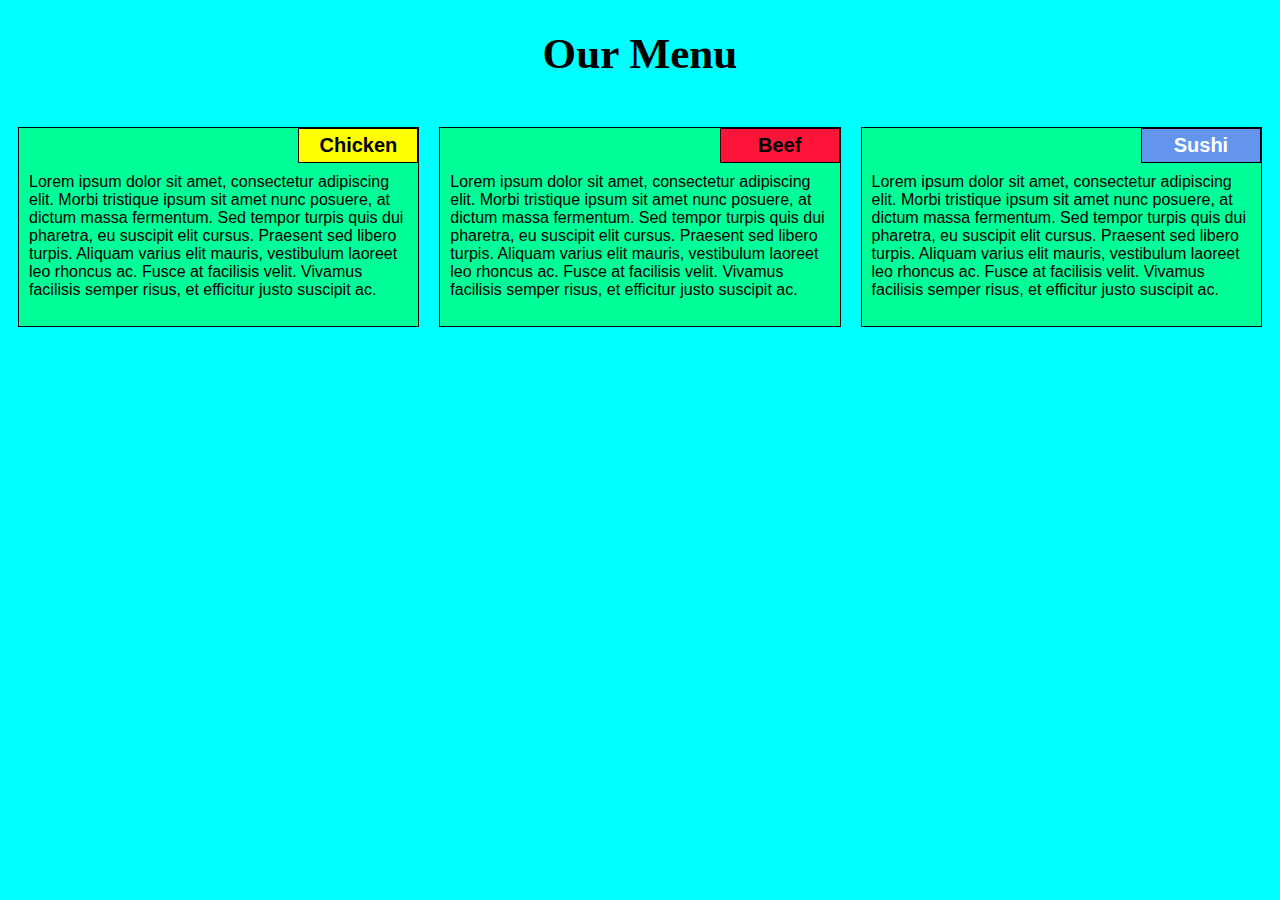
<file: module2-solution/index.html>
<!DOCTYPE html>
<html>
<head>
	<meta charset="utf-8">
	<link rel="stylesheet" type="text/css" href="css/style.css">
	<title>Module 2 Solution</title>
</head>
<body>
	<h1>Our Menu</h1>
	<div class="row">
	<div class="container col-lg-4 col-md-6 col-sm-12">
		<section>
		<div id="chicken">
			Chicken
		</div>
		<p>
			Lorem ipsum dolor sit amet, consectetur adipiscing elit. Morbi tristique ipsum sit amet nunc posuere, at dictum massa fermentum. Sed tempor turpis quis dui pharetra, eu suscipit elit cursus. Praesent sed libero turpis. Aliquam varius elit mauris, vestibulum laoreet leo rhoncus ac. Fusce at facilisis velit. Vivamus facilisis semper risus, et efficitur justo suscipit ac. 
		</p>
		</section>
	</div>
	<div class="container col-lg-4 col-md-6 col-sm-12">
		<section>
		<div id="beef">
			Beef
		</div>
		<p>
			Lorem ipsum dolor sit amet, consectetur adipiscing elit. Morbi tristique ipsum sit amet nunc posuere, at dictum massa fermentum. Sed tempor turpis quis dui pharetra, eu suscipit elit cursus. Praesent sed libero turpis. Aliquam varius elit mauris, vestibulum laoreet leo rhoncus ac. Fusce at facilisis velit. Vivamus facilisis semper risus, et efficitur justo suscipit ac. 
		</p>
		</section>
	</div>
	<div class="container col-lg-4 col-md-12 col-sm-12">
		<section>
		<div id="sushi">
			Sushi
		</div>
		<p>
			Lorem ipsum dolor sit amet, consectetur adipiscing elit. Morbi tristique ipsum sit amet nunc posuere, at dictum massa fermentum. Sed tempor turpis quis dui pharetra, eu suscipit elit cursus. Praesent sed libero turpis. Aliquam varius elit mauris, vestibulum laoreet leo rhoncus ac. Fusce at facilisis velit. Vivamus facilisis semper risus, et efficitur justo suscipit ac. 
		</p>
		</section>
	</div>
	</div>
</body>
</html>
</file>
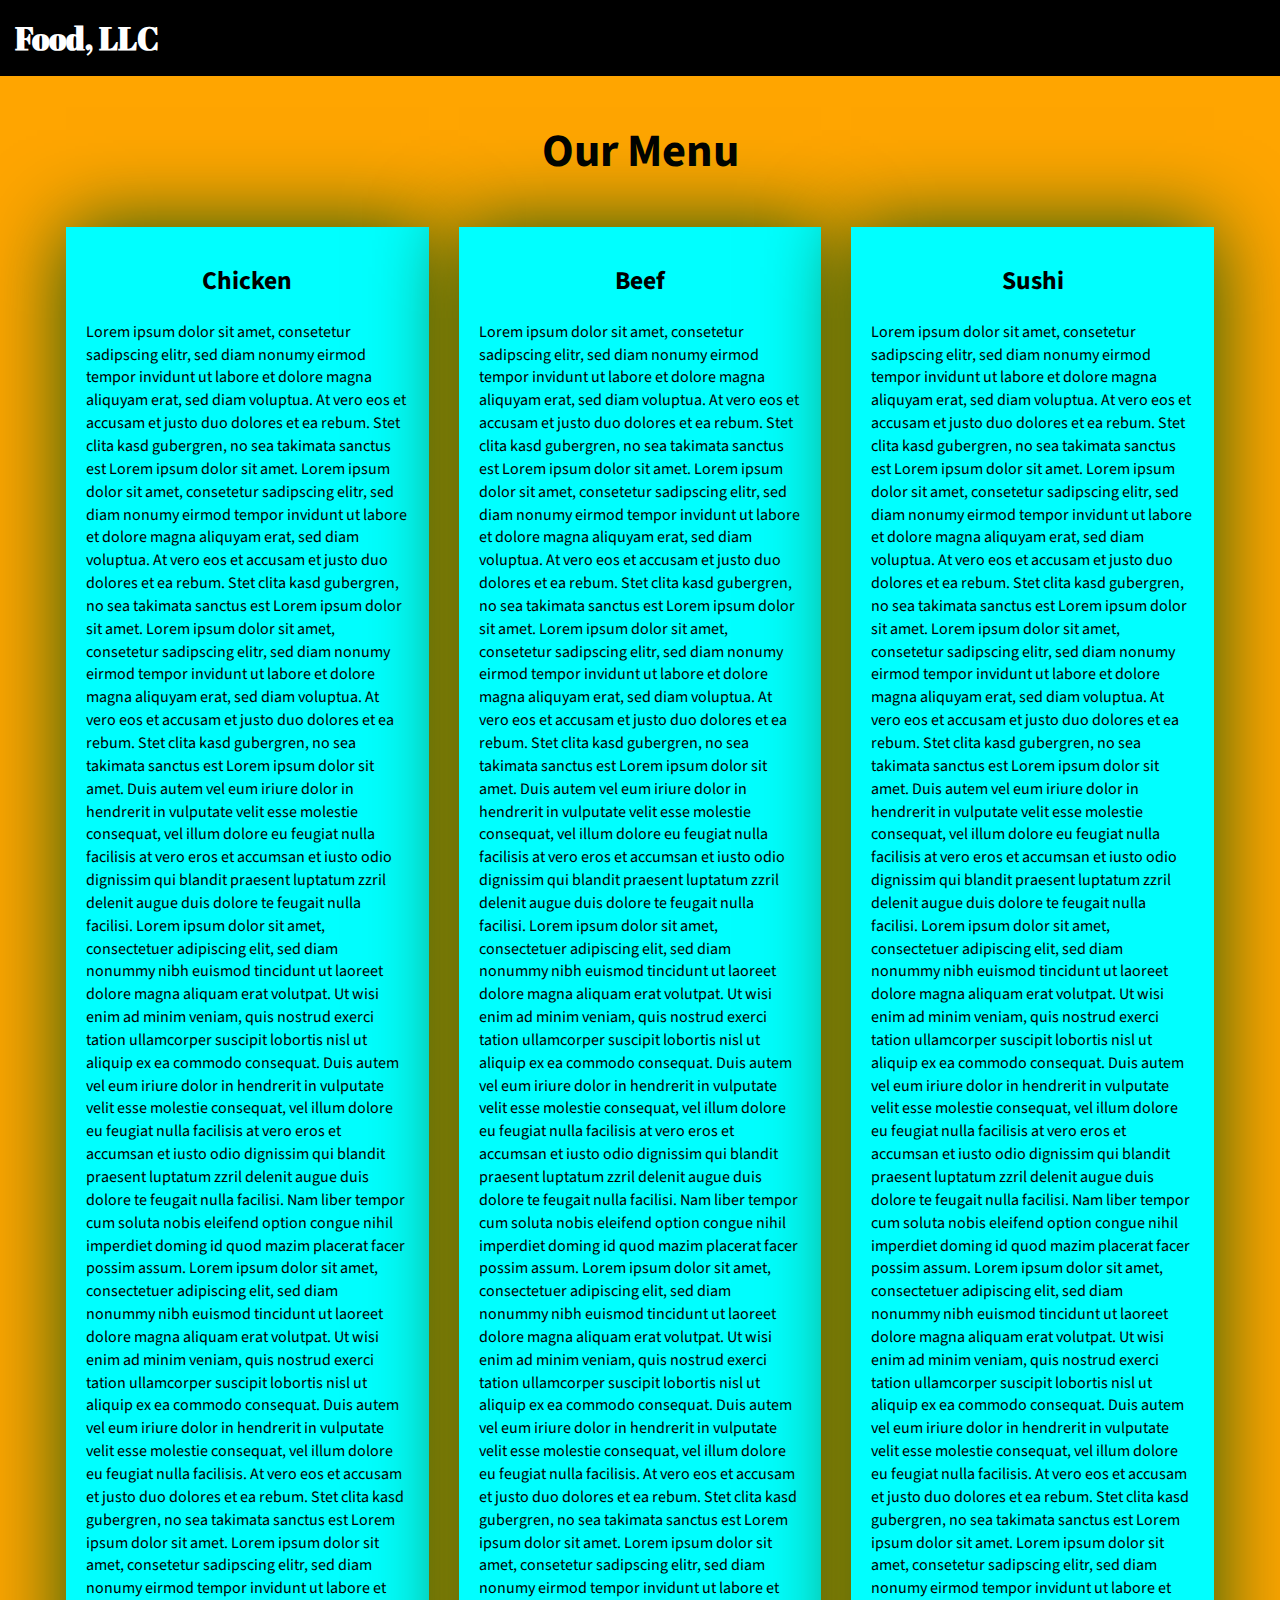
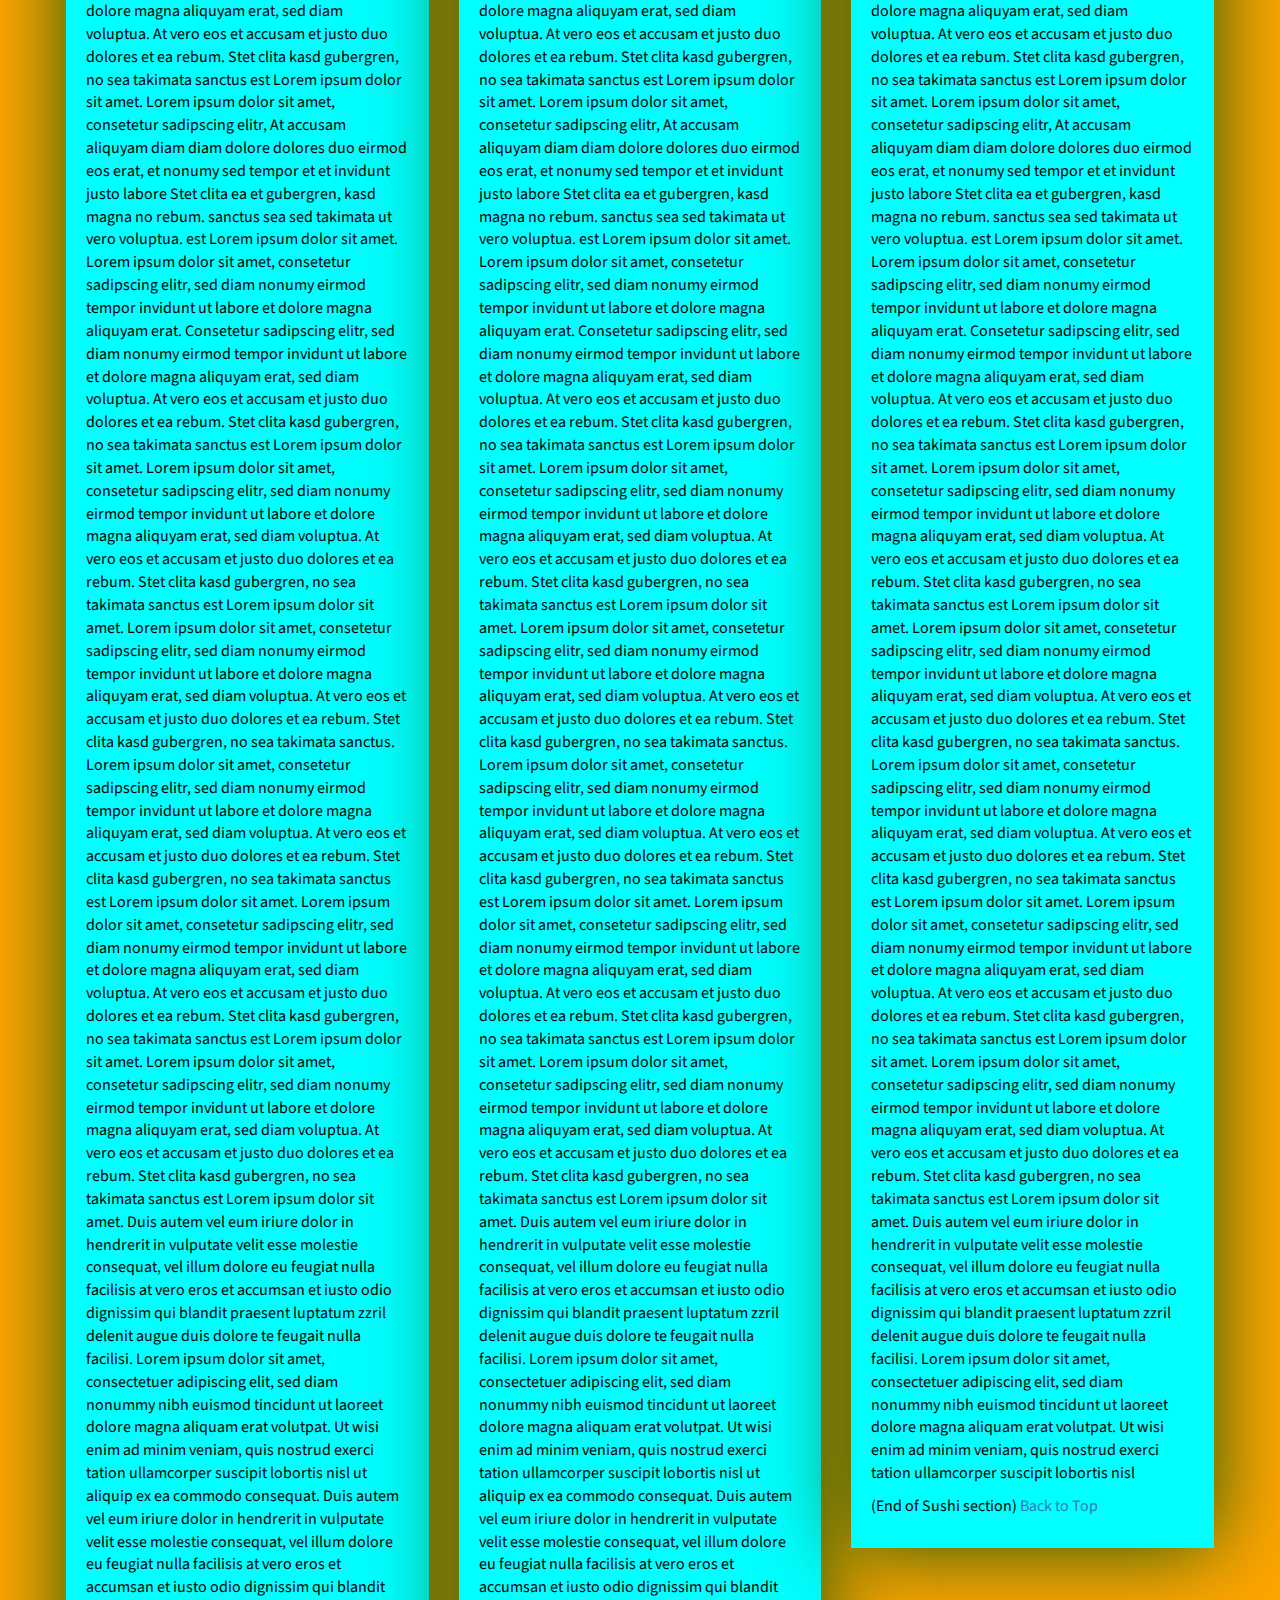
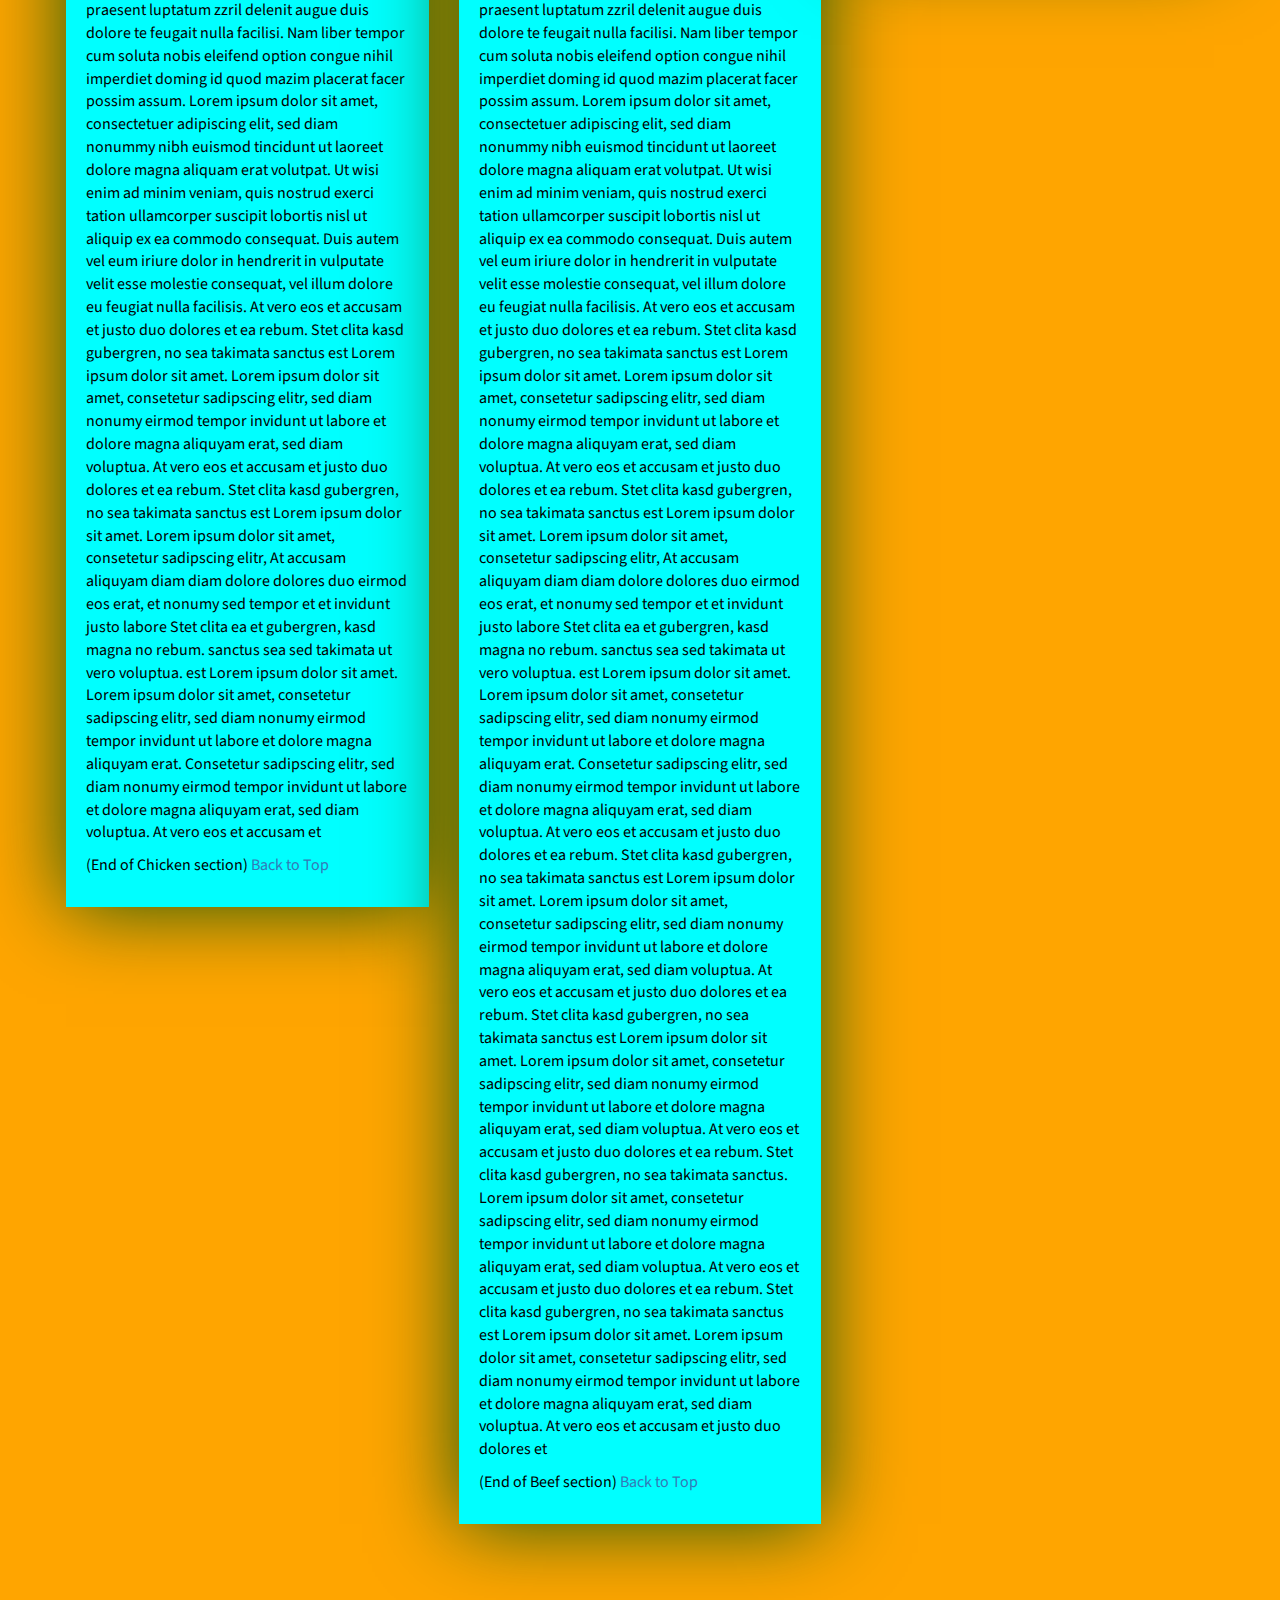
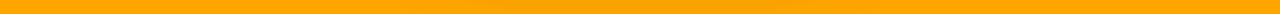
<file: module3-solution/index.html>
<!DOCTYPE html>
<html lang="zxx">

<head>
    <meta charset="utf-8">
    <meta http-equiv="X-UA-Compatible" content="IE=edge">
    <meta name="viewport" content="width=device-width, initial-scale=1">
    <title>Assignment Solution for Module 3</title>
    <link rel="stylesheet" href="css/bootstrap.min.css">
    <link rel="stylesheet" href="css/style.css">
    <link href="https://fonts.googleapis.com/css?family=Source+Sans+Pro" rel="stylesheet">
    <link href="https://fonts.googleapis.com/css?family=Abril+Fatface" rel="stylesheet">

    <!-- HTML5 shim and Respond.js for IE8 support of HTML5 elements and media queries -->
    <!-- WARNING: Respond.js doesn't work if you view the page via file:// -->
    <!--[if lt IE 9]>
      <script src="https://oss.maxcdn.com/html5shiv/3.7.2/html5shiv.min.js"></script>
      <script src="https://oss.maxcdn.com/respond/1.4.2/respond.min.js"></script>
    <![endif]-->
</head>

<body>
    <header>
        <nav id="header-nav" class="navbar navbar-default">
            <div class="container-fluid">
                <div class="navbar-header">
                    <div class="navbar-brand">
                        <a href="index.html"><h1>Food, LLC</h1></a>
                    </div>

                    <button type="button" class="navbar-toggle collapsed visible-xs" data-toggle="collapse" data-target="#collapsable-nav" aria-expanded="false">
                        <span class="sr-only">Toggle navigation</span>
                        <span class="icon-bar"></span>
                        <span class="icon-bar"></span>
                        <span class="icon-bar"></span>
                    </button>
                </div>

                <div id="collapsable-nav" class="collapse navbar-collapse">
                    <ul id="nav-list" class="nav navbar-nav navbar-right visible-xs text-center">
                        <li>
                            <a href="#chicken-tile"><br class="hidden-xs"> Chicken</a>
                        </li>
                        <li>
                            <a href="#beef-tile"><br class="hidden-xs"> Beef</a>
                        </li>
                        <li>
                            <a href="#sushi-tile"><br class="hidden-xs"> Sushi</a>
                        </li>
                    </ul>
                </div>
            </div>
        </nav>
    </header>

    <div id="main-content" class="container">
        <h2 id="top-heading" class="text-center">Our Menu</h2>
        <div id="home-tiles" class="row">
            <div class="col-md-4 col-sm-6 col-xs-12">
                <div id="chicken-tile">
                    <section>
                        <h3 class="text-center">Chicken</h3>
                        <p>
                            Lorem ipsum dolor sit amet, consetetur sadipscing elitr, sed diam nonumy eirmod tempor invidunt ut labore et dolore magna aliquyam erat, sed diam voluptua. At vero eos et accusam et justo duo dolores et ea rebum. Stet clita kasd gubergren, no sea takimata
                            sanctus est Lorem ipsum dolor sit amet. Lorem ipsum dolor sit amet, consetetur sadipscing elitr, sed diam nonumy eirmod tempor invidunt ut labore et dolore magna aliquyam erat, sed diam voluptua. At vero eos et accusam et justo
                            duo dolores et ea rebum. Stet clita kasd gubergren, no sea takimata sanctus est Lorem ipsum dolor sit amet. Lorem ipsum dolor sit amet, consetetur sadipscing elitr, sed diam nonumy eirmod tempor invidunt ut labore et dolore
                            magna aliquyam erat, sed diam voluptua. At vero eos et accusam et justo duo dolores et ea rebum. Stet clita kasd gubergren, no sea takimata sanctus est Lorem ipsum dolor sit amet. Duis autem vel eum iriure dolor in hendrerit
                            in vulputate velit esse molestie consequat, vel illum dolore eu feugiat nulla facilisis at vero eros et accumsan et iusto odio dignissim qui blandit praesent luptatum zzril delenit augue duis dolore te feugait nulla facilisi.
                            Lorem ipsum dolor sit amet, consectetuer adipiscing elit, sed diam nonummy nibh euismod tincidunt ut laoreet dolore magna aliquam erat volutpat. Ut wisi enim ad minim veniam, quis nostrud exerci tation ullamcorper suscipit
                            lobortis nisl ut aliquip ex ea commodo consequat. Duis autem vel eum iriure dolor in hendrerit in vulputate velit esse molestie consequat, vel illum dolore eu feugiat nulla facilisis at vero eros et accumsan et iusto odio dignissim
                            qui blandit praesent luptatum zzril delenit augue duis dolore te feugait nulla facilisi. Nam liber tempor cum soluta nobis eleifend option congue nihil imperdiet doming id quod mazim placerat facer possim assum. Lorem ipsum
                            dolor sit amet, consectetuer adipiscing elit, sed diam nonummy nibh euismod tincidunt ut laoreet dolore magna aliquam erat volutpat. Ut wisi enim ad minim veniam, quis nostrud exerci tation ullamcorper suscipit lobortis nisl
                            ut aliquip ex ea commodo consequat. Duis autem vel eum iriure dolor in hendrerit in vulputate velit esse molestie consequat, vel illum dolore eu feugiat nulla facilisis. At vero eos et accusam et justo duo dolores et ea rebum.
                            Stet clita kasd gubergren, no sea takimata sanctus est Lorem ipsum dolor sit amet. Lorem ipsum dolor sit amet, consetetur sadipscing elitr, sed diam nonumy eirmod tempor invidunt ut labore et dolore magna aliquyam erat, sed
                            diam voluptua. At vero eos et accusam et justo duo dolores et ea rebum. Stet clita kasd gubergren, no sea takimata sanctus est Lorem ipsum dolor sit amet. Lorem ipsum dolor sit amet, consetetur sadipscing elitr, At accusam
                            aliquyam diam diam dolore dolores duo eirmod eos erat, et nonumy sed tempor et et invidunt justo labore Stet clita ea et gubergren, kasd magna no rebum. sanctus sea sed takimata ut vero voluptua. est Lorem ipsum dolor sit amet.
                            Lorem ipsum dolor sit amet, consetetur sadipscing elitr, sed diam nonumy eirmod tempor invidunt ut labore et dolore magna aliquyam erat. Consetetur sadipscing elitr, sed diam nonumy eirmod tempor invidunt ut labore et dolore
                            magna aliquyam erat, sed diam voluptua. At vero eos et accusam et justo duo dolores et ea rebum. Stet clita kasd gubergren, no sea takimata sanctus est Lorem ipsum dolor sit amet. Lorem ipsum dolor sit amet, consetetur sadipscing
                            elitr, sed diam nonumy eirmod tempor invidunt ut labore et dolore magna aliquyam erat, sed diam voluptua. At vero eos et accusam et justo duo dolores et ea rebum. Stet clita kasd gubergren, no sea takimata sanctus est Lorem
                            ipsum dolor sit amet. Lorem ipsum dolor sit amet, consetetur sadipscing elitr, sed diam nonumy eirmod tempor invidunt ut labore et dolore magna aliquyam erat, sed diam voluptua. At vero eos et accusam et justo duo dolores et
                            ea rebum. Stet clita kasd gubergren, no sea takimata sanctus. Lorem ipsum dolor sit amet, consetetur sadipscing elitr, sed diam nonumy eirmod tempor invidunt ut labore et dolore magna aliquyam erat, sed diam voluptua. At vero
                            eos et accusam et justo duo dolores et ea rebum. Stet clita kasd gubergren, no sea takimata sanctus est Lorem ipsum dolor sit amet. Lorem ipsum dolor sit amet, consetetur sadipscing elitr, sed diam nonumy eirmod tempor invidunt
                            ut labore et dolore magna aliquyam erat, sed diam voluptua. At vero eos et accusam et justo duo dolores et ea rebum. Stet clita kasd gubergren, no sea takimata sanctus est Lorem ipsum dolor sit amet. Lorem ipsum dolor sit amet,
                            consetetur sadipscing elitr, sed diam nonumy eirmod tempor invidunt ut labore et dolore magna aliquyam erat, sed diam voluptua. At vero eos et accusam et justo duo dolores et ea rebum. Stet clita kasd gubergren, no sea takimata
                            sanctus est Lorem ipsum dolor sit amet. Duis autem vel eum iriure dolor in hendrerit in vulputate velit esse molestie consequat, vel illum dolore eu feugiat nulla facilisis at vero eros et accumsan et iusto odio dignissim qui
                            blandit praesent luptatum zzril delenit augue duis dolore te feugait nulla facilisi. Lorem ipsum dolor sit amet, consectetuer adipiscing elit, sed diam nonummy nibh euismod tincidunt ut laoreet dolore magna aliquam erat volutpat.
                            Ut wisi enim ad minim veniam, quis nostrud exerci tation ullamcorper suscipit lobortis nisl ut aliquip ex ea commodo consequat. Duis autem vel eum iriure dolor in hendrerit in vulputate velit esse molestie consequat, vel illum
                            dolore eu feugiat nulla facilisis at vero eros et accumsan et iusto odio dignissim qui blandit praesent luptatum zzril delenit augue duis dolore te feugait nulla facilisi. Nam liber tempor cum soluta nobis eleifend option congue
                            nihil imperdiet doming id quod mazim placerat facer possim assum. Lorem ipsum dolor sit amet, consectetuer adipiscing elit, sed diam nonummy nibh euismod tincidunt ut laoreet dolore magna aliquam erat volutpat. Ut wisi enim
                            ad minim veniam, quis nostrud exerci tation ullamcorper suscipit lobortis nisl ut aliquip ex ea commodo consequat. Duis autem vel eum iriure dolor in hendrerit in vulputate velit esse molestie consequat, vel illum dolore eu
                            feugiat nulla facilisis. At vero eos et accusam et justo duo dolores et ea rebum. Stet clita kasd gubergren, no sea takimata sanctus est Lorem ipsum dolor sit amet. Lorem ipsum dolor sit amet, consetetur sadipscing elitr, sed
                            diam nonumy eirmod tempor invidunt ut labore et dolore magna aliquyam erat, sed diam voluptua. At vero eos et accusam et justo duo dolores et ea rebum. Stet clita kasd gubergren, no sea takimata sanctus est Lorem ipsum dolor
                            sit amet. Lorem ipsum dolor sit amet, consetetur sadipscing elitr, At accusam aliquyam diam diam dolore dolores duo eirmod eos erat, et nonumy sed tempor et et invidunt justo labore Stet clita ea et gubergren, kasd magna no
                            rebum. sanctus sea sed takimata ut vero voluptua. est Lorem ipsum dolor sit amet. Lorem ipsum dolor sit amet, consetetur sadipscing elitr, sed diam nonumy eirmod tempor invidunt ut labore et dolore magna aliquyam erat. Consetetur
                            sadipscing elitr, sed diam nonumy eirmod tempor invidunt ut labore et dolore magna aliquyam erat, sed diam voluptua. At vero eos et accusam et
                        </p>
                        <p>
                            (End of Chicken section) <a href="#top-heading">Back to Top</a>
                        </p>
                    </section>
                </div>
            </div>
            <div class="col-md-4 col-sm-6 col-xs-12">
                <div id="beef-tile">
                    <section>
                        <h3 class="text-center">Beef</h3>
                        <p>
                            Lorem ipsum dolor sit amet, consetetur sadipscing elitr, sed diam nonumy eirmod tempor invidunt ut labore et dolore magna aliquyam erat, sed diam voluptua. At vero eos et accusam et justo duo dolores et ea rebum. Stet clita kasd gubergren, no sea takimata
                            sanctus est Lorem ipsum dolor sit amet. Lorem ipsum dolor sit amet, consetetur sadipscing elitr, sed diam nonumy eirmod tempor invidunt ut labore et dolore magna aliquyam erat, sed diam voluptua. At vero eos et accusam et justo
                            duo dolores et ea rebum. Stet clita kasd gubergren, no sea takimata sanctus est Lorem ipsum dolor sit amet. Lorem ipsum dolor sit amet, consetetur sadipscing elitr, sed diam nonumy eirmod tempor invidunt ut labore et dolore
                            magna aliquyam erat, sed diam voluptua. At vero eos et accusam et justo duo dolores et ea rebum. Stet clita kasd gubergren, no sea takimata sanctus est Lorem ipsum dolor sit amet. Duis autem vel eum iriure dolor in hendrerit
                            in vulputate velit esse molestie consequat, vel illum dolore eu feugiat nulla facilisis at vero eros et accumsan et iusto odio dignissim qui blandit praesent luptatum zzril delenit augue duis dolore te feugait nulla facilisi.
                            Lorem ipsum dolor sit amet, consectetuer adipiscing elit, sed diam nonummy nibh euismod tincidunt ut laoreet dolore magna aliquam erat volutpat. Ut wisi enim ad minim veniam, quis nostrud exerci tation ullamcorper suscipit
                            lobortis nisl ut aliquip ex ea commodo consequat. Duis autem vel eum iriure dolor in hendrerit in vulputate velit esse molestie consequat, vel illum dolore eu feugiat nulla facilisis at vero eros et accumsan et iusto odio dignissim
                            qui blandit praesent luptatum zzril delenit augue duis dolore te feugait nulla facilisi. Nam liber tempor cum soluta nobis eleifend option congue nihil imperdiet doming id quod mazim placerat facer possim assum. Lorem ipsum
                            dolor sit amet, consectetuer adipiscing elit, sed diam nonummy nibh euismod tincidunt ut laoreet dolore magna aliquam erat volutpat. Ut wisi enim ad minim veniam, quis nostrud exerci tation ullamcorper suscipit lobortis nisl
                            ut aliquip ex ea commodo consequat. Duis autem vel eum iriure dolor in hendrerit in vulputate velit esse molestie consequat, vel illum dolore eu feugiat nulla facilisis. At vero eos et accusam et justo duo dolores et ea rebum.
                            Stet clita kasd gubergren, no sea takimata sanctus est Lorem ipsum dolor sit amet. Lorem ipsum dolor sit amet, consetetur sadipscing elitr, sed diam nonumy eirmod tempor invidunt ut labore et dolore magna aliquyam erat, sed
                            diam voluptua. At vero eos et accusam et justo duo dolores et ea rebum. Stet clita kasd gubergren, no sea takimata sanctus est Lorem ipsum dolor sit amet. Lorem ipsum dolor sit amet, consetetur sadipscing elitr, At accusam
                            aliquyam diam diam dolore dolores duo eirmod eos erat, et nonumy sed tempor et et invidunt justo labore Stet clita ea et gubergren, kasd magna no rebum. sanctus sea sed takimata ut vero voluptua. est Lorem ipsum dolor sit amet.
                            Lorem ipsum dolor sit amet, consetetur sadipscing elitr, sed diam nonumy eirmod tempor invidunt ut labore et dolore magna aliquyam erat. Consetetur sadipscing elitr, sed diam nonumy eirmod tempor invidunt ut labore et dolore
                            magna aliquyam erat, sed diam voluptua. At vero eos et accusam et justo duo dolores et ea rebum. Stet clita kasd gubergren, no sea takimata sanctus est Lorem ipsum dolor sit amet. Lorem ipsum dolor sit amet, consetetur sadipscing
                            elitr, sed diam nonumy eirmod tempor invidunt ut labore et dolore magna aliquyam erat, sed diam voluptua. At vero eos et accusam et justo duo dolores et ea rebum. Stet clita kasd gubergren, no sea takimata sanctus est Lorem
                            ipsum dolor sit amet. Lorem ipsum dolor sit amet, consetetur sadipscing elitr, sed diam nonumy eirmod tempor invidunt ut labore et dolore magna aliquyam erat, sed diam voluptua. At vero eos et accusam et justo duo dolores et
                            ea rebum. Stet clita kasd gubergren, no sea takimata sanctus. Lorem ipsum dolor sit amet, consetetur sadipscing elitr, sed diam nonumy eirmod tempor invidunt ut labore et dolore magna aliquyam erat, sed diam voluptua. At vero
                            eos et accusam et justo duo dolores et ea rebum. Stet clita kasd gubergren, no sea takimata sanctus est Lorem ipsum dolor sit amet. Lorem ipsum dolor sit amet, consetetur sadipscing elitr, sed diam nonumy eirmod tempor invidunt
                            ut labore et dolore magna aliquyam erat, sed diam voluptua. At vero eos et accusam et justo duo dolores et ea rebum. Stet clita kasd gubergren, no sea takimata sanctus est Lorem ipsum dolor sit amet. Lorem ipsum dolor sit amet,
                            consetetur sadipscing elitr, sed diam nonumy eirmod tempor invidunt ut labore et dolore magna aliquyam erat, sed diam voluptua. At vero eos et accusam et justo duo dolores et ea rebum. Stet clita kasd gubergren, no sea takimata
                            sanctus est Lorem ipsum dolor sit amet. Duis autem vel eum iriure dolor in hendrerit in vulputate velit esse molestie consequat, vel illum dolore eu feugiat nulla facilisis at vero eros et accumsan et iusto odio dignissim qui
                            blandit praesent luptatum zzril delenit augue duis dolore te feugait nulla facilisi. Lorem ipsum dolor sit amet, consectetuer adipiscing elit, sed diam nonummy nibh euismod tincidunt ut laoreet dolore magna aliquam erat volutpat.
                            Ut wisi enim ad minim veniam, quis nostrud exerci tation ullamcorper suscipit lobortis nisl ut aliquip ex ea commodo consequat. Duis autem vel eum iriure dolor in hendrerit in vulputate velit esse molestie consequat, vel illum
                            dolore eu feugiat nulla facilisis at vero eros et accumsan et iusto odio dignissim qui blandit praesent luptatum zzril delenit augue duis dolore te feugait nulla facilisi. Nam liber tempor cum soluta nobis eleifend option congue
                            nihil imperdiet doming id quod mazim placerat facer possim assum. Lorem ipsum dolor sit amet, consectetuer adipiscing elit, sed diam nonummy nibh euismod tincidunt ut laoreet dolore magna aliquam erat volutpat. Ut wisi enim
                            ad minim veniam, quis nostrud exerci tation ullamcorper suscipit lobortis nisl ut aliquip ex ea commodo consequat. Duis autem vel eum iriure dolor in hendrerit in vulputate velit esse molestie consequat, vel illum dolore eu
                            feugiat nulla facilisis. At vero eos et accusam et justo duo dolores et ea rebum. Stet clita kasd gubergren, no sea takimata sanctus est Lorem ipsum dolor sit amet. Lorem ipsum dolor sit amet, consetetur sadipscing elitr, sed
                            diam nonumy eirmod tempor invidunt ut labore et dolore magna aliquyam erat, sed diam voluptua. At vero eos et accusam et justo duo dolores et ea rebum. Stet clita kasd gubergren, no sea takimata sanctus est Lorem ipsum dolor
                            sit amet. Lorem ipsum dolor sit amet, consetetur sadipscing elitr, At accusam aliquyam diam diam dolore dolores duo eirmod eos erat, et nonumy sed tempor et et invidunt justo labore Stet clita ea et gubergren, kasd magna no
                            rebum. sanctus sea sed takimata ut vero voluptua. est Lorem ipsum dolor sit amet. Lorem ipsum dolor sit amet, consetetur sadipscing elitr, sed diam nonumy eirmod tempor invidunt ut labore et dolore magna aliquyam erat. Consetetur
                            sadipscing elitr, sed diam nonumy eirmod tempor invidunt ut labore et dolore magna aliquyam erat, sed diam voluptua. At vero eos et accusam et justo duo dolores et ea rebum. Stet clita kasd gubergren, no sea takimata sanctus
                            est Lorem ipsum dolor sit amet. Lorem ipsum dolor sit amet, consetetur sadipscing elitr, sed diam nonumy eirmod tempor invidunt ut labore et dolore magna aliquyam erat, sed diam voluptua. At vero eos et accusam et justo duo
                            dolores et ea rebum. Stet clita kasd gubergren, no sea takimata sanctus est Lorem ipsum dolor sit amet. Lorem ipsum dolor sit amet, consetetur sadipscing elitr, sed diam nonumy eirmod tempor invidunt ut labore et dolore magna
                            aliquyam erat, sed diam voluptua. At vero eos et accusam et justo duo dolores et ea rebum. Stet clita kasd gubergren, no sea takimata sanctus. Lorem ipsum dolor sit amet, consetetur sadipscing elitr, sed diam nonumy eirmod
                            tempor invidunt ut labore et dolore magna aliquyam erat, sed diam voluptua. At vero eos et accusam et justo duo dolores et ea rebum. Stet clita kasd gubergren, no sea takimata sanctus est Lorem ipsum dolor sit amet. Lorem ipsum
                            dolor sit amet, consetetur sadipscing elitr, sed diam nonumy eirmod tempor invidunt ut labore et dolore magna aliquyam erat, sed diam voluptua. At vero eos et accusam et justo duo dolores et
                        </p>
                        <p>
                            (End of Beef section) <a href="#top-heading">Back to Top</a>
                        </p>
                    </section>
                </div>
            </div>
            <!-- <div class="clearfix visible-md-block"></div> -->
            <div class="col-md-4 col-sm-12 col-xs-12">
                <div id="sushi-tile">
                    <section>
                        <h3 class="text-center">Sushi</h3>
                        <p>
                            Lorem ipsum dolor sit amet, consetetur sadipscing elitr, sed diam nonumy eirmod tempor invidunt ut labore et dolore magna aliquyam erat, sed diam voluptua. At vero eos et accusam et justo duo dolores et ea rebum. Stet clita kasd gubergren, no sea takimata
                            sanctus est Lorem ipsum dolor sit amet. Lorem ipsum dolor sit amet, consetetur sadipscing elitr, sed diam nonumy eirmod tempor invidunt ut labore et dolore magna aliquyam erat, sed diam voluptua. At vero eos et accusam et justo
                            duo dolores et ea rebum. Stet clita kasd gubergren, no sea takimata sanctus est Lorem ipsum dolor sit amet. Lorem ipsum dolor sit amet, consetetur sadipscing elitr, sed diam nonumy eirmod tempor invidunt ut labore et dolore
                            magna aliquyam erat, sed diam voluptua. At vero eos et accusam et justo duo dolores et ea rebum. Stet clita kasd gubergren, no sea takimata sanctus est Lorem ipsum dolor sit amet. Duis autem vel eum iriure dolor in hendrerit
                            in vulputate velit esse molestie consequat, vel illum dolore eu feugiat nulla facilisis at vero eros et accumsan et iusto odio dignissim qui blandit praesent luptatum zzril delenit augue duis dolore te feugait nulla facilisi.
                            Lorem ipsum dolor sit amet, consectetuer adipiscing elit, sed diam nonummy nibh euismod tincidunt ut laoreet dolore magna aliquam erat volutpat. Ut wisi enim ad minim veniam, quis nostrud exerci tation ullamcorper suscipit
                            lobortis nisl ut aliquip ex ea commodo consequat. Duis autem vel eum iriure dolor in hendrerit in vulputate velit esse molestie consequat, vel illum dolore eu feugiat nulla facilisis at vero eros et accumsan et iusto odio dignissim
                            qui blandit praesent luptatum zzril delenit augue duis dolore te feugait nulla facilisi. Nam liber tempor cum soluta nobis eleifend option congue nihil imperdiet doming id quod mazim placerat facer possim assum. Lorem ipsum
                            dolor sit amet, consectetuer adipiscing elit, sed diam nonummy nibh euismod tincidunt ut laoreet dolore magna aliquam erat volutpat. Ut wisi enim ad minim veniam, quis nostrud exerci tation ullamcorper suscipit lobortis nisl
                            ut aliquip ex ea commodo consequat. Duis autem vel eum iriure dolor in hendrerit in vulputate velit esse molestie consequat, vel illum dolore eu feugiat nulla facilisis. At vero eos et accusam et justo duo dolores et ea rebum.
                            Stet clita kasd gubergren, no sea takimata sanctus est Lorem ipsum dolor sit amet. Lorem ipsum dolor sit amet, consetetur sadipscing elitr, sed diam nonumy eirmod tempor invidunt ut labore et dolore magna aliquyam erat, sed
                            diam voluptua. At vero eos et accusam et justo duo dolores et ea rebum. Stet clita kasd gubergren, no sea takimata sanctus est Lorem ipsum dolor sit amet. Lorem ipsum dolor sit amet, consetetur sadipscing elitr, At accusam
                            aliquyam diam diam dolore dolores duo eirmod eos erat, et nonumy sed tempor et et invidunt justo labore Stet clita ea et gubergren, kasd magna no rebum. sanctus sea sed takimata ut vero voluptua. est Lorem ipsum dolor sit amet.
                            Lorem ipsum dolor sit amet, consetetur sadipscing elitr, sed diam nonumy eirmod tempor invidunt ut labore et dolore magna aliquyam erat. Consetetur sadipscing elitr, sed diam nonumy eirmod tempor invidunt ut labore et dolore
                            magna aliquyam erat, sed diam voluptua. At vero eos et accusam et justo duo dolores et ea rebum. Stet clita kasd gubergren, no sea takimata sanctus est Lorem ipsum dolor sit amet. Lorem ipsum dolor sit amet, consetetur sadipscing
                            elitr, sed diam nonumy eirmod tempor invidunt ut labore et dolore magna aliquyam erat, sed diam voluptua. At vero eos et accusam et justo duo dolores et ea rebum. Stet clita kasd gubergren, no sea takimata sanctus est Lorem
                            ipsum dolor sit amet. Lorem ipsum dolor sit amet, consetetur sadipscing elitr, sed diam nonumy eirmod tempor invidunt ut labore et dolore magna aliquyam erat, sed diam voluptua. At vero eos et accusam et justo duo dolores et
                            ea rebum. Stet clita kasd gubergren, no sea takimata sanctus. Lorem ipsum dolor sit amet, consetetur sadipscing elitr, sed diam nonumy eirmod tempor invidunt ut labore et dolore magna aliquyam erat, sed diam voluptua. At vero
                            eos et accusam et justo duo dolores et ea rebum. Stet clita kasd gubergren, no sea takimata sanctus est Lorem ipsum dolor sit amet. Lorem ipsum dolor sit amet, consetetur sadipscing elitr, sed diam nonumy eirmod tempor invidunt
                            ut labore et dolore magna aliquyam erat, sed diam voluptua. At vero eos et accusam et justo duo dolores et ea rebum. Stet clita kasd gubergren, no sea takimata sanctus est Lorem ipsum dolor sit amet. Lorem ipsum dolor sit amet,
                            consetetur sadipscing elitr, sed diam nonumy eirmod tempor invidunt ut labore et dolore magna aliquyam erat, sed diam voluptua. At vero eos et accusam et justo duo dolores et ea rebum. Stet clita kasd gubergren, no sea takimata
                            sanctus est Lorem ipsum dolor sit amet. Duis autem vel eum iriure dolor in hendrerit in vulputate velit esse molestie consequat, vel illum dolore eu feugiat nulla facilisis at vero eros et accumsan et iusto odio dignissim qui
                            blandit praesent luptatum zzril delenit augue duis dolore te feugait nulla facilisi. Lorem ipsum dolor sit amet, consectetuer adipiscing elit, sed diam nonummy nibh euismod tincidunt ut laoreet dolore magna aliquam erat volutpat.
                            Ut wisi enim ad minim veniam, quis nostrud exerci tation ullamcorper suscipit lobortis nisl
                        </p>
                        <p>
                            (End of Sushi section) <a href="#top-heading">Back to Top</a>
                        </p>
                    </section>
                </div>
            </div>
            <!-- <div class="clearfix visible-lg-block"></div> -->
        </div>
    </div>
    <div class="clearfix visible-lg-block"></div>


    <!-- jQuery (Bootstrap JS plugins depend on it) -->
    <script src="js/jquery-2.1.4.min.js"></script>
    <script src="js/bootstrap.min.js"></script>
    <!-- <script src="js/script.js"></script> -->

</body>

</html>
</file>
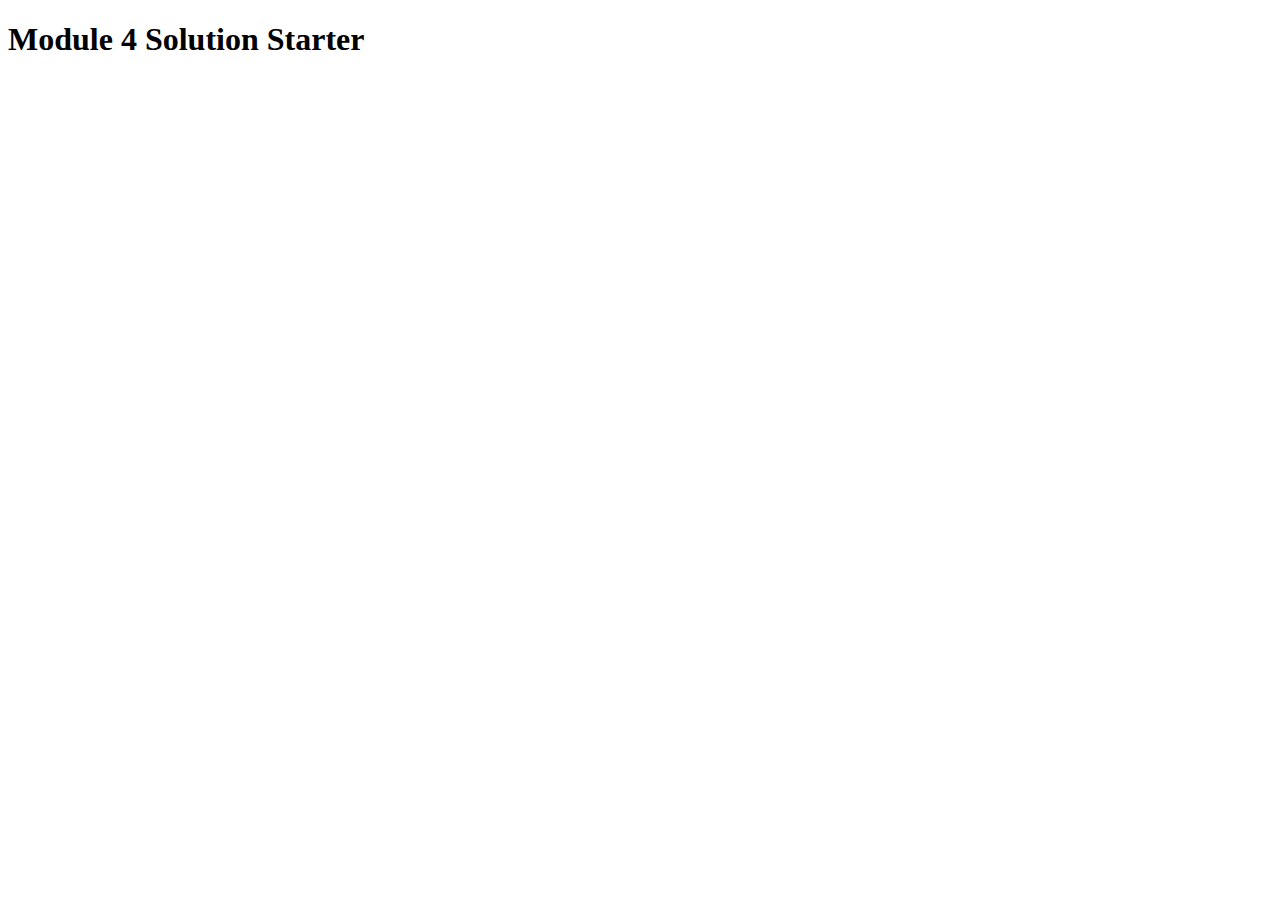
<file: module4-solution/index.html>
<!DOCTYPE html>
<html>
<head>
  <meta charset="utf-8">
  <title>Module 4 Solution Starter</title>
  <script src="SpeakHello.js"></script>
  <script src="SpeakGoodBye.js"></script>
  <script src="script.js"></script>
</head>
<body>
  <h1>Module 4 Solution Starter</h1>
</body>
</html>
</file>
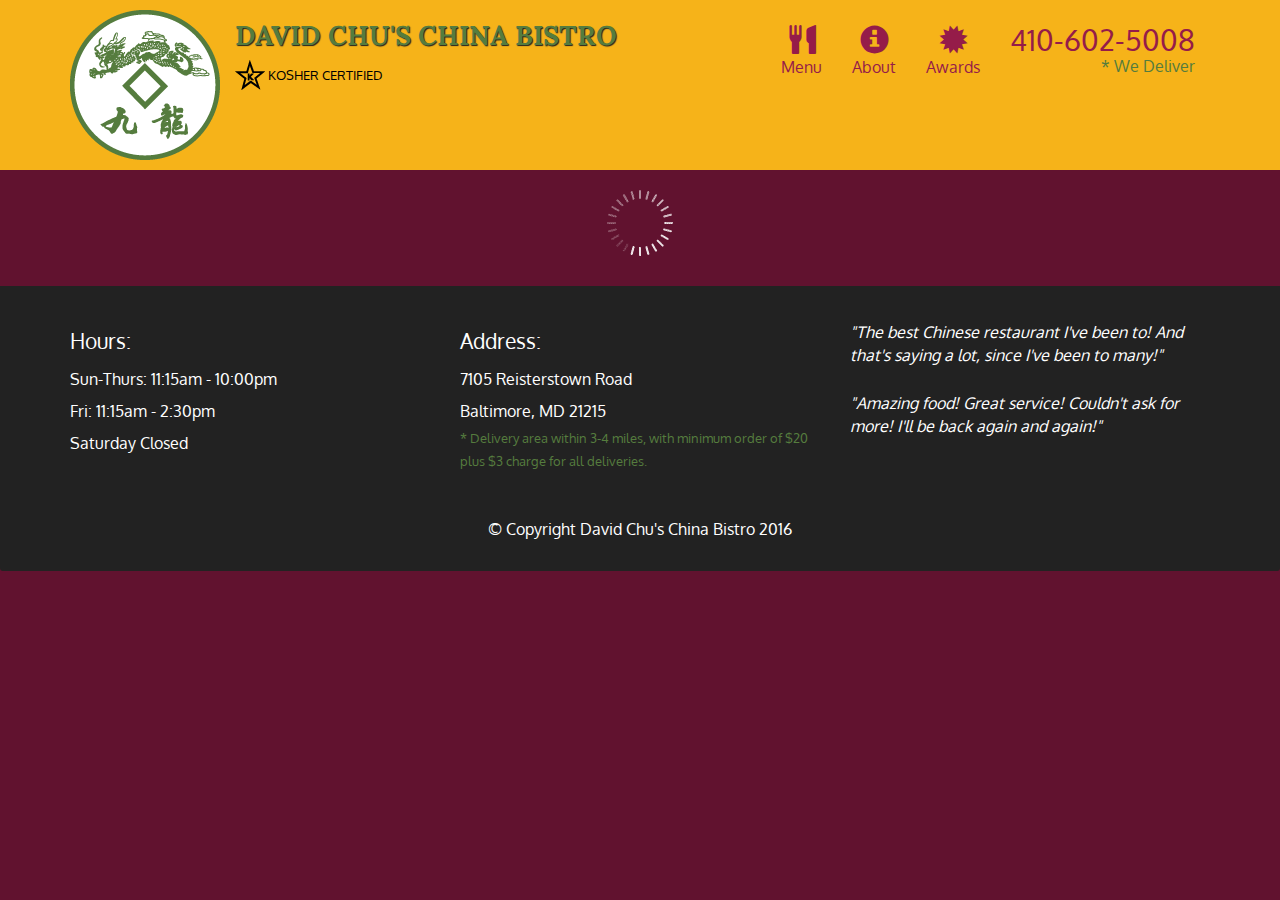
<file: module5-solution/index.html>
<!doctype html>
<html lang="en">
  <head>
    <meta charset="utf-8">
    <meta http-equiv="X-UA-Compatible" content="IE=edge">
    <meta name="viewport" content="width=device-width, initial-scale=1">
    <title>David Chu's China Bistro</title>
    <link rel="stylesheet" href="css/bootstrap.min.css">
    <link rel="stylesheet" href="css/styles.css">
    <link href='https://fonts.googleapis.com/css?family=Oxygen:400,300,700' rel='stylesheet' type='text/css'>
    <link href='https://fonts.googleapis.com/css?family=Lora' rel='stylesheet' type='text/css'>
  </head>
<body>
  <header>
    <nav id="header-nav" class="navbar navbar-default">
      <div class="container">
        <div class="navbar-header">
          <a href="index.html" class="pull-left visible-md visible-lg">
            <div id="logo-img" alt="Logo image"></div>
          </a>

          <div class="navbar-brand">
            <a href="index.html"><h1>David Chu's China Bistro</h1></a>
            <p>
              <img src="images/star-k-logo.png" alt="Kosher certification">
              <span>Kosher Certified</span>
            </p>
          </div>

          <button id="navbarToggle" type="button" class="navbar-toggle collapsed" data-toggle="collapse" data-target="#collapsable-nav" aria-expanded="false">
            <span class="sr-only">Toggle navigation</span>
            <span class="icon-bar"></span>
            <span class="icon-bar"></span>
            <span class="icon-bar"></span>
          </button>
        </div>
        
        <div id="collapsable-nav" class="collapse navbar-collapse">
           <ul id="nav-list" class="nav navbar-nav navbar-right">
            <li id="navHomeButton" class="visible-xs active">
              <a href="index.html">
                <span class="glyphicon glyphicon-home"></span> Home</a>
            </li>
            <li id="navMenuButton">
              <a href="#" onclick="$dc.loadMenuCategories();">
                <span class="glyphicon glyphicon-cutlery"></span><br class="hidden-xs"> Menu</a>
            </li>
            <li>
              <a href="#">
                <span class="glyphicon glyphicon-info-sign"></span><br class="hidden-xs"> About</a>
            </li>
            <li>
              <a href="#">
                <span class="glyphicon glyphicon-certificate"></span><br class="hidden-xs"> Awards</a>
            </li>
            <li id="phone" class="hidden-xs">
              <a href="tel:410-602-5008">
                <span>410-602-5008</span></a><div>* We Deliver</div>
            </li>
          </ul><!-- #nav-list -->
        </div><!-- .collapse .navbar-collapse -->
      </div><!-- .container -->
    </nav><!-- #header-nav -->
  </header>

  <div id="call-btn" class="visible-xs">
    <a class="btn" href="tel:410-602-5008">
    <span class="glyphicon glyphicon-earphone"></span>
    410-602-5008
    </a>
  </div>
  <div id="xs-deliver" class="text-center visible-xs">* We Deliver</div>

  <div id="main-content" class="container"></div>

  <footer class="panel-footer">
    <div class="container">
      <div class="row">
        <section id="hours" class="col-sm-4">
          <span>Hours:</span><br>
          Sun-Thurs: 11:15am - 10:00pm<br>
          Fri: 11:15am - 2:30pm<br>
          Saturday Closed
          <hr class="visible-xs">
        </section>
        <section id="address" class="col-sm-4">
          <span>Address:</span><br>
          7105 Reisterstown Road<br>
          Baltimore, MD 21215
          <p>* Delivery area within 3-4 miles, with minimum order of $20 plus $3 charge for all deliveries.</p>
          <hr class="visible-xs">
        </section>
        <section id="testimonials" class="col-sm-4">
          <p>"The best Chinese restaurant I've been to! And that's saying a lot, since I've been to many!"</p>
          <p>"Amazing food! Great service! Couldn't ask for more! I'll be back again and again!"</p>
        </section>
      </div>
      <div class="text-center">&copy; Copyright David Chu's China Bistro 2016</div>
    </div>
  </footer>

  <!-- jQuery (Bootstrap JS plugins depend on it) -->
  <script src="js/jquery-2.1.4.min.js"></script>
  <script src="js/bootstrap.min.js"></script>
  <script src="js/ajax-utils.js"></script>
  <script src="js/script.js"></script>
</body>
</html>
</file>
<file: module2-solution/css/style.css>
/* Base Styles */

* {
	box-sizing: border-box;
}

body{

    background-color: cyan;
}

h1 {
  font-size: 270%;
	font-family: Brushstroke, fantasy;
	color: #000000;
	text-align: center;
}

p {
	padding: 10px;
	margin: 0;
}

.container {
	border: none;
	margin-left: auto;
	margin-right: auto;
	margin-top: 10px;
	margin-bottom: 10px;
	padding: 10px;
}

section {
	border:	1px solid black;
	background-color: #00FF99;
	width: 100%;
	height: 200px;
	font-family: Helvetica;
	color: black;
	position: relative;
	overflow: auto;
}

#chicken {
	border: 1px solid black;
	text-align: center;
	width: 30%;
	margin-left: 70%;
	font-family: Georgia,sans-serif;
	font-weight: bold;
	font-size: 125%;
	margin-bottom: 0;
	margin-top: 0;
	padding: 5px;
	background-color: #FFFF00;
}

#beef {
	border: 1px solid black;
	text-align: center;
	width: 30%;
	margin-left: 70%;
	font-family: Georgia,sans-serif;
	font-weight: bold;
	font-size: 125%;
	margin-bottom: 0;
	margin-top: 0;
	padding: 5px;
	background-color: #FF1439;
}

#sushi {
	border: 1px solid black;
	text-align: center;
	width: 30%;
	margin-left: 70%;
	font-family: Georgia,sans-serif;
	font-weight: bold;
	font-size: 125%;
	margin-bottom: 0;
	margin-top: 0;
	background-color: #6495ED;
	color: white;
	padding: 5px;
}

.row {
	width: 100%;
}

/* Desktop view */

@media (min-width: 992px) {
  .col-lg-1, .col-lg-2, .col-lg-3, .col-lg-4, .col-lg-5, .col-lg-6, .col-lg-7, .col-lg-8, .col-lg-9, .col-lg-10, .col-lg-11, .col-lg-12 {
    float: left;
  }

  .col-lg-1 {
    width: 8.33%;
  }
  .col-lg-2 {
    width: 16.66%;
  }
  .col-lg-3 {
    width: 25%;
  }
  .col-lg-4 {
    width: 33.33%;
  }
  .col-lg-5 {
    width: 41.66%;
  }
  .col-lg-6 {
    width: 50%;
  }
  .col-lg-7 {
    width: 58.33%;
  }
  .col-lg-8 {
    width: 66.66%;
  }
  .col-lg-9 {
    width: 74.99%;
  }
  .col-lg-10 {
    width: 83.33%;
  }
  .col-lg-11 {
    width: 91.66%;
  }
  .col-lg-12 {
    width: 100%;
  }

}

/* Tablet view */

@media (min-width: 768px) and (max-width: 991px) {
  .col-md-1, .col-md-2, .col-md-3, .col-md-4, .col-md-5, .col-md-6, .col-md-7, .col-md-8, .col-md-9, .col-md-10, .col-md-11, .col-md-12 {
    float: left;
  }

  .col-md-1 {
    width: 8.33%;
  }
  .col-md-2 {
    width: 16.66%;
  }
  .col-md-3 {
    width: 25%;
  }
  .col-md-4 {
    width: 33.33%;
  }
  .col-md-5 {
    width: 41.66%;
  }
  .col-md-6 {
    width: 50%;
  }
  .col-md-7 {
    width: 58.33%;
  }
  .col-md-8 {
    width: 66.66%;
  }
  .col-md-9 {
    width: 74.99%;
  }
  .col-md-10 {
    width: 83.33%;
  }
  .col-md-11 {
    width: 91.66%;
  }
  .col-md-12 {
    width: 100%;
  }
}

/* Mobile view */

@media (max-width: 767px) {
  .col-sm-1, .col-sm-2, .col-sm-3, .col-sm-4, .col-sm-5, .col-sm-6, .col-sm-7, .col-sm-8, .col-sm-9, .col-sm-10, .col-sm-11, .col-sm-12 {
 	float: left;
  }

  .col-sm-1 {
    width: 8.33%;
  }
  .col-sm-2 {
    width: 16.66%;
  }
  .col-sm-3 {
    width: 25%;
  }
  .col-sm-4 {
    width: 33.33%;
  }
  .col-sm-5 {
    width: 41.66%;
  }
  .col-sm-6 {
    width: 50%;
  }
  .col-sm-7 {
    width: 58.33%;
  }
  .col-sm-8 {
    width: 66.66%;
  }
  .col-sm-9 {
    width: 74.99%;
  }
  .col-sm-10 {
    width: 83.33%;
  }
  .col-sm-11 {
    width: 91.66%;
  }
  .col-sm-12 {
    width: 100%;
  }
}
</file>
<file: module3-solution/css/style.css>
body {
    font-size: 16px;
    font-family: 'Source Sans Pro', sans-serif;
    color: black;
    background-color: orange;
}


/** HEADER **/

#header-nav {
    background-color: black;
    border-radius: 0;
    border: 0;
}

#header-nav button {
    margin-top: 22px;
}

.navbar-default .navbar-toggle:focus, .navbar-default .navbar-toggle:hover {
    background-color: orange;
}

.navbar-collapse {
    border-top: 0;
}

.navbar-brand, .navbar-nav li a {
    line-height: 76px;
    height: 76px;
    padding-top: 0;
}

.navbar-brand h1 {
    color: white;
    font-family: 'Abril Fatface', cursive;
    font-weight: bolder;
    font-size: 1.8em;
}

.navbar-brand a:hover {
    text-decoration: none;
    text-shadow: 1px 1px 1px #fe9797;
}

#nav-list {
    background-color: yellow;
}

#nav-list a {
    /*text-align: center;*/
    font-weight: bolder;
    color: black;
    font-size: 1.2em;
}

#nav-list a:hover {
    color: black;
    background-color: white;
}

.navbar-header button.navbar-toggle, .navbar-header .icon-bar {
    border: 1px solid #7d1913;
}


/** END HEADER */


/** HOME PAGE **/

#main-content {
    width: 92%;
    margin-bottom: 30px;
}

#main-content h2 {
    font-size: 2.9em;
    font-weight: bold;
    margin-top: 30px;
    margin-bottom: 50px;
}

#main-content h3 {
    font-size: 1.6em;
    font-weight: bold;
    margin-bottom: 1em;
}

#chicken-tile, #beef-tile, #sushi-tile {
    width: 100%;
    padding: 20px;
    background-color: cyan;
    margin-bottom: 60px;
    box-shadow: 0 0 80px #18580b;
}


/** END HOME PAGE **/
</file>
<file: module5-solution/css/styles.css>
body {
  font-size: 16px;
  color: #fff;
  background-color: #61122f;
  font-family: 'Oxygen', sans-serif;
}

/** HEADER **/
#header-nav {
  background-color: #f6b319;
  border-radius: 0;
  border: 0;
}

#logo-img {
  background: url('../images/restaurant-logo_large.png') no-repeat;
  width: 150px;
  height: 150px;
  margin: 10px 15px 10px 0;
}

.navbar-brand {
  padding-top: 25px;
}
.navbar-brand h1 { /* Restaurant name */
  font-family: 'Lora', serif;
  color: #557c3e;
  font-size: 1.5em;
  text-transform: uppercase;
  font-weight: bold;
  text-shadow: 1px 1px 1px #222;
  margin-top: 0;
  margin-bottom: 0;
  line-height: .75;
}
.navbar-brand a:hover, .navbar-brand a:focus {
  text-decoration: none;
}
.navbar-brand p { /* Kosher cert */
  color: #000;
  text-transform: uppercase;
  font-size: .7em;
  margin-top: 15px;
}
.navbar-brand p span { /* Star-K */
  vertical-align: middle;
}

#nav-list {
  margin-top: 10px;
}
#nav-list a {
  color: #951C49;
  text-align: center;
}
#nav-list a:hover {
  background: #E7E7E7;
}
#nav-list a span {
  font-size: 1.8em;
}

#phone {
  margin-top: 5px;
}
#phone a { /* Phone number */
  text-align: right;
  padding-bottom: 0;
}
#phone div { /* We Deliver */
  color: #557c3e;
  text-align: right;
  padding-right: 15px;
}

.navbar-header button.navbar-toggle, .navbar-header .icon-bar {
  border: 1px solid #61122f;
}
.navbar-header button.navbar-toggle {
  clear: both;
  margin-top: -30px;
}
/* END HEADER */

/* FOOTER */
.panel-footer {
  margin-top: 30px;
  padding-top: 35px;
  padding-bottom: 30px;
  background-color: #222;
  border-top: 0;
}
.panel-footer div.row {
  margin-bottom: 35px;
}
#hours, #address {
  line-height: 2;
}
#hours > span, #address > span {
  font-size: 1.3em;
}
#address p {
  color: #557c3e;
  font-size: .8em;
  line-height: 1.8;
}
#testimonials {
  font-style: italic;
}
#testimonials p:nth-child(2) {
  margin-top: 25px;
}
/* END FOOTER */



/* HOME PAGE */
.container .jumbotron {
  box-shadow: 0 0 50px #3F0C1F;
  border: 2px solid #3F0C1F;
}

#menu-tile, #specials-tile, #map-tile {
  height: 250px;
  width: 100%;
  margin-bottom: 15px;
  position: relative;
  border: 2px solid #3F0C1F;
  overflow: hidden;
}
#menu-tile:hover, #specials-tile:hover, #map-tile:hover {
  box-shadow: 0 1px 5px 1px #cccccc;
}
#menu-tile {
  background: url('../images/menu-tile.jpg') no-repeat;
  background-position: center;
}
#specials-tile {
  background: url('../images/specials-tile.jpg') no-repeat;
  background-position: center;
}
#menu-tile span, #specials-tile span, #map-tile span {
  position: absolute;
  bottom: 0;
  right: 0;
  width: 100%;
  text-align: center;
  font-size: 1.6em;
  text-transform: uppercase;
  background-color: #000;
  color: #fff;
  opacity: .8;
}
/* END HOME PAGE */

/* MENU CATEGORIES PAGE */
.category-tile { 
  position: relative;
  border: 2px solid #3F0C1F;
  overflow: hidden;
  width: 200px;
  height: 200px;
  margin: 0 auto 15px;
}
.category-tile span {
  position: absolute;
  bottom: 0;
  right: 0;
  width: 100%;
  text-align: center;
  font-size: 1.2em;
  text-transform: uppercase;
  background-color: #000;
  color: #fff;
  opacity: .8;
}
.category-tile:hover {
  box-shadow: 0 1px 5px 1px #cccccc;
}

#menu-categories-title + div {
  margin-bottom: 50px;
}
/* END MENU CATEGORIES PAGE */

/* SINGLE CATEGORY PAGE */
.menu-item-tile {
  margin-bottom: 25px;
}
.menu-item-tile hr {
  width: 80%;
}
.menu-item-tile .menu-item-price {
  font-size: 1.1em;
  text-align: right;
  margin-top: -15px;
  margin-right: -15px;
}
.menu-item-tile .menu-item-price span {
  font-size: .6em;
}
.menu-item-photo {
  position: relative;
  border: 2px solid #3F0C1F; 
  overflow: hidden;
  padding: 0;
  margin-right: -15px;
  margin-left: auto;
  margin-bottom: 20px;
  max-width: 250px;
}
.menu-item-photo div {
  position: absolute;
  bottom: 0;
  right: 0;
  width: 80px;
  background-color: #557c3e;
  text-align: center;
}
.menu-item-description {
  padding-right: 30px;
}
h3.menu-item-title {
  margin: 0 0 10px;
}
.menu-item-details {
  font-size: .9em;
  font-style: italic;
}
/* END SINGLE CATEGORY PAGE */


/********** Large devices only **********/
@media (min-width: 1200px) {
  .container .jumbotron {
    background: url('../images/jumbotron_1200.jpg') no-repeat;
    height: 675px;
  }
}

/********** Medium devices only **********/
@media (min-width: 992px) and (max-width: 1199px) {
  /* Header */
  #logo-img {
    background: url('../images/restaurant-logo_medium.png') no-repeat;
    width: 100px;
    height: 100px;
    margin: 5px 5px 5px 0;
  }
  /* End Header */

  /* Home Page */
  .container .jumbotron {
    background: url('../images/jumbotron_992.jpg') no-repeat;
    height: 558px;
  }
  /* End Home Page */
}

/********** Small devices only **********/
@media (min-width: 768px) and (max-width: 991px) {
  /* Home Page */
  .container .jumbotron {
    background: url('../images/jumbotron_768.jpg') no-repeat;
    height: 432px;
  }
  /* End Home Page */
}

/********** Extra small devices only **********/
@media (max-width: 767px) {
  /* Header */
  .navbar-brand {
    padding-top: 10px;
    height: 80px;
  }
  .navbar-brand h1 { /* Restaurant name */
    padding-top: 10px;
    font-size: 5vw; /* 1vw = 1% of viewport width */
  }
  .navbar-brand p { /* Kosher cert */
    font-size: .6em;
    margin-top: 12px;
  }
  .navbar-brand p img { /* Star-K */
    height: 20px;
  }

  #collapsable-nav a { /* Collapsed nav menu text */
    font-size: 1.2em;
  }
  #collapsable-nav a span { /* Collapsed nav menu glyph */
    font-size: 1em;
    margin-right: 5px;
  }

  #call-btn > a {
    font-size: 1.5em;
    display: block;
    margin: 0 20px;
    padding: 10px;
    border: 2px solid #fff;
    background-color: #f6b319;
    color: #951c49;
  }
  #xs-deliver {
    margin-top: 5px;
    font-size: .7em;
    letter-spacing: .1em;
    text-transform: uppercase;
  }
  /* End Header */

  /* Footer */
  .panel-footer section {
    margin-bottom: 30px;
    text-align: center;
  }
  .panel-footer section:nth-child(3) {
    margin-bottom: 0; /* margin already exists on the whole row */
  }
  .panel-footer section hr {
    width: 50%;
  }
  /* End Footer */

  /* Home Page */
  .container .jumbotron {
    margin-top: 30px;
    padding: 0;
  }
  #menu-tile, #specials-tile {
    width: 360px;
    margin: 0 auto 15px;
  }

  .menu-item-photo {
    margin-right: auto;
  }
  .menu-item-tile .menu-item-price {
    text-align: center;
  }
  .menu-item-description {
    text-align: center;;
  }
}


/********** Super extra small devices Only :-) (e.g., iPhone 4) **********/
@media (max-width: 479px) {
  /* Header */
  .navbar-brand h1 { /* Restaurant name */
    padding-top: 5px;
    font-size: 6vw;
  }
  /* End Header */
  
  /* Home page */
  #menu-tile, #specials-tile {
    width: 280px;
    margin: 0 auto 15px;
  }

  .col-xxs-12 {
    position: relative;
    min-height: 1px;
    padding-right: 15px;
    padding-left: 15px;
    float: left;
    width: 100%;
  }
}
</file>
